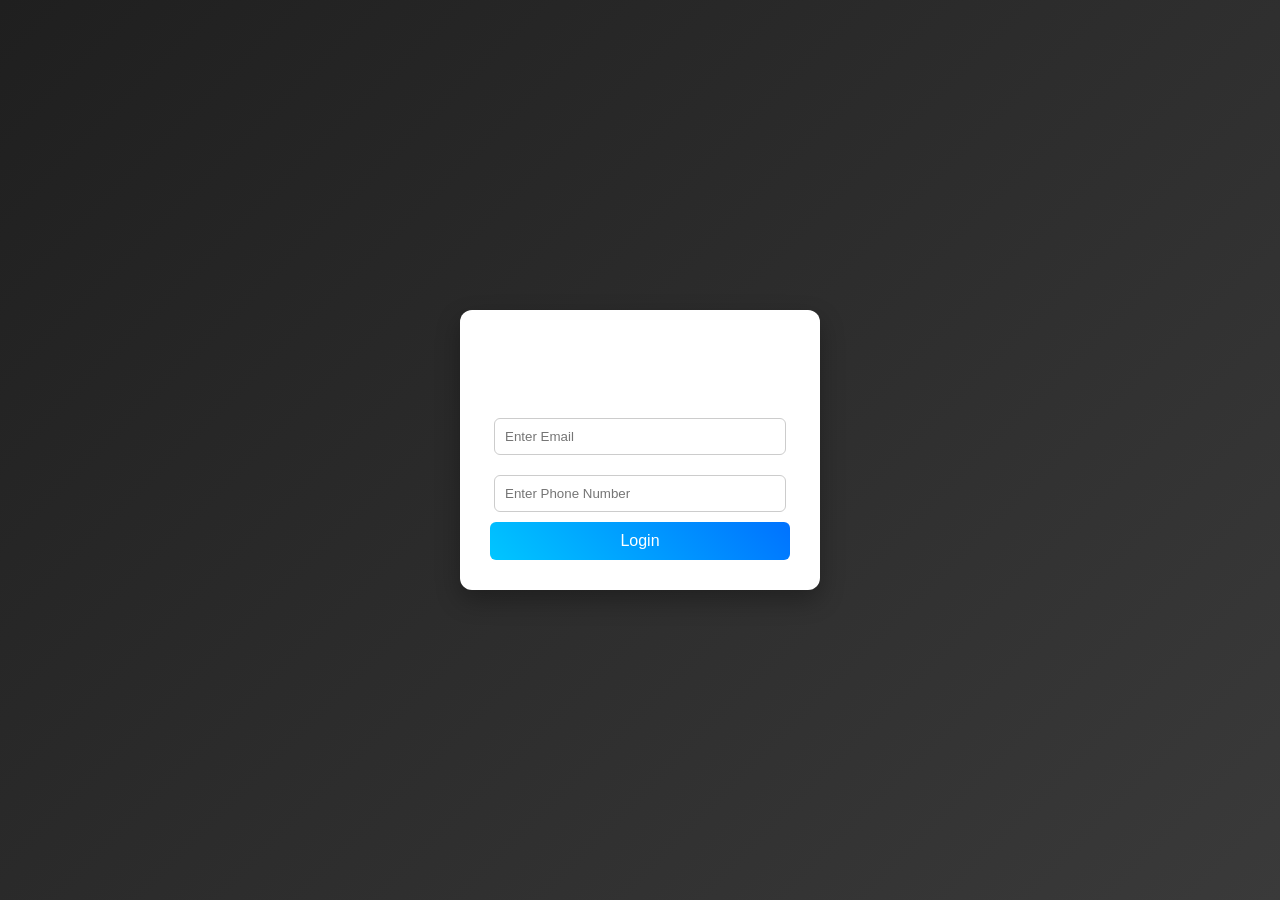
<file: index.html>
<!DOCTYPE html>
<html lang="en">
<head>
<meta charset="UTF-8">
<title>My Portfolio</title>

<link rel="stylesheet" href="style.css">

<script>
/* Protect page */
if (localStorage.getItem("loggedIn") !== "true") {
    window.location.href = "login.html";
}
</script>

</head>

<body>

<header>
    <h1>Mathew Sebastian</h1>
    <p>Web Developer | Tech Enthusiast</p>
</header>

<div class="section">
    <h2>About Me</h2>
    <p>I am a BTech student passionate about web development.</p>
</div>

<div class="section">
    <h2>Projects</h2>
    <p>Wireshark & Telnet Project</p>
</div>

<div class="section">
    <h2>Contact</h2>
    <p>Email: mathewksebastian12@email.com</p>
</div>

<button onclick="logout()">Logout</button>

<script src="script.js"></script>
</body>
</html>
</file>
<file: style.css>
/* General */
body {
    margin: 0;
    font-family: 'Poppins', sans-serif;
}

/* Login Page */
.login-body {
    background: linear-gradient(135deg, #1f1f1f, #3a3a3a);
    display: flex;
    justify-content: center;
    align-items: center;
    height: 100vh;
}

/* Login Box */
.login-box {
    background: #fff;
    padding: 30px;
    border-radius: 12px;
    width: 300px;
    text-align: center;
    box-shadow: 0 10px 25px rgba(0,0,0,0.3);
}

.login-box h2 {
    margin-bottom: 20px;
}

input {
    width: 90%;
    padding: 10px;
    margin: 10px 0;
    border: 1px solid #ccc;
    border-radius: 6px;
}

/* Button */
button {
    width: 100%;
    padding: 10px;
    background: linear-gradient(45deg, #00c6ff, #0072ff);
    border: none;
    color: white;
    border-radius: 6px;
    cursor: pointer;
    font-size: 16px;
}

button:hover {
    opacity: 0.9;
}

.error {
    color: red;
    font-size: 13px;
}

/* Portfolio Page */
body {
    background: linear-gradient(120deg, #000000, #1a1a2e);
    color: white;
}

/* Header */
header {
    text-align: center;
    padding: 50px 20px;
}

header h1 {
    font-size: 40px;
}

header p {
    color: #aaa;
}

/* Sections */
.section {
    background: rgba(255,255,255,0.05);
    margin: 20px;
    padding: 20px;
    border-radius: 12px;
    backdrop-filter: blur(10px);
    transition: 0.3s;
}

.section:hover {
    transform: scale(1.02);
}
</file>
